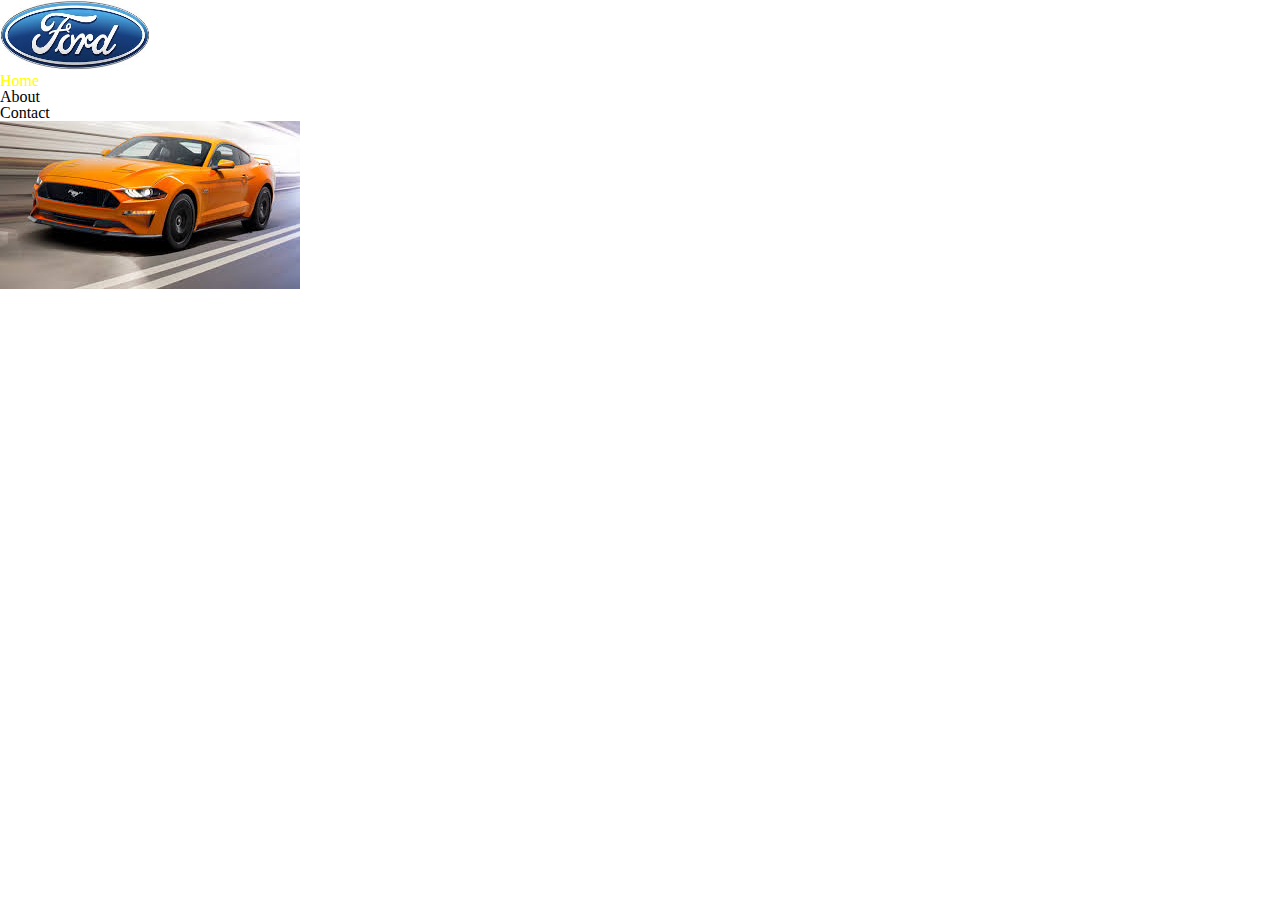
<file: index.html>
<!DOCTYPE html>
<html lang="en">
<head>
    <meta charset="UTF-8">
    <meta name="viewport" content="width=device-width, initial-scale=1.0">
    <link rel="stylesheet" href="reset.css">
    <link rel="stylesheet" href="style.css">
    <title>HomePage</title>
</head>
<body>
    <div class="container">
        <img src="photos/logo.png" alt="" class="logo">

        <div class="links">
            <a href="index.html" class="link active">Home</a> <br>
            <a href="about.html" class="link">About</a> <br>
            <a href="contact.html" class="link">Contact</a> <br>
        </div>
        <img src="photos/fordmustang.png" alt="">
    </div>
</body>
</html>
</file>
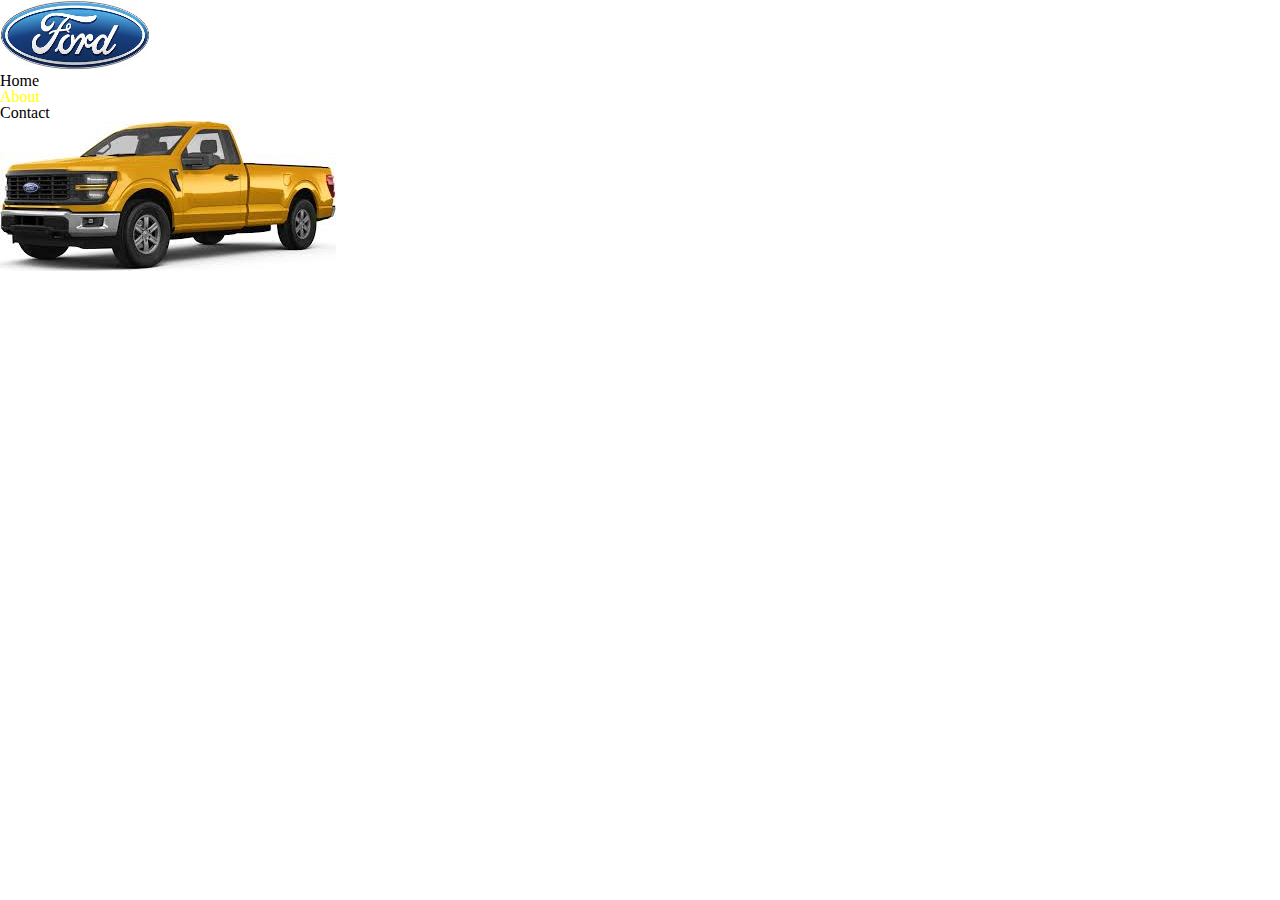
<file: about.html>
<!DOCTYPE html>
<html lang="en">
<head>
    <meta charset="UTF-8">
    <meta name="viewport" content="width=device-width, initial-scale=1.0">
    <link rel="stylesheet" href="reset.css">
    <link rel="stylesheet" href="style.css">
    <title>AboutPage</title>
</head>
<body>
    <div class="container">
        <img src="photos/logo.png" alt="" class="logo">

        <div class="links">
            <a href="index.html" class="link">Home</a> <br>
            <a href="about.html" class="link active">About</a> <br>
            <a href="contact.html" class="link">Contact</a> <br>
        </div>
        <img src="photos/Ford3.png" alt="">
    </div>
</body>
</html>
</file>
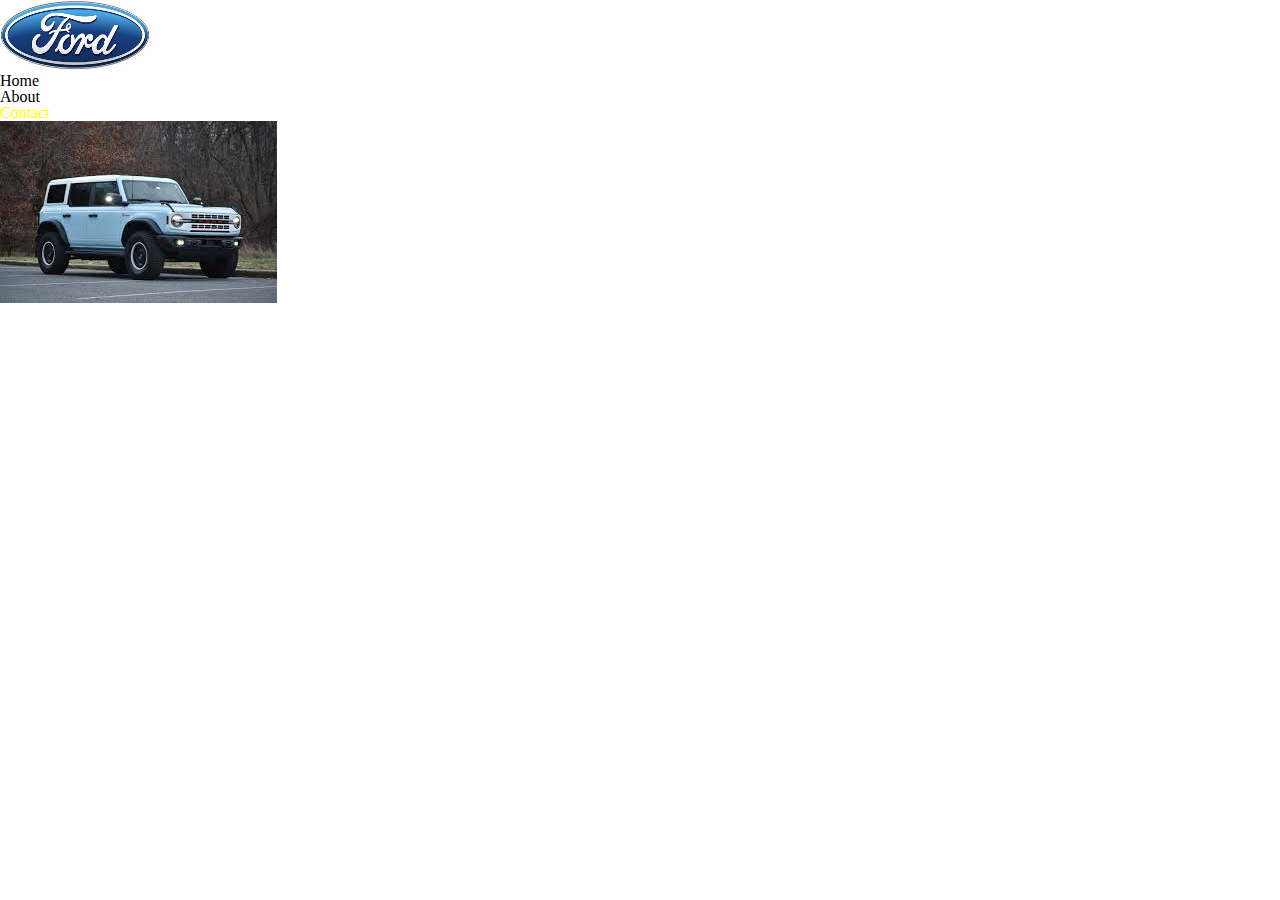
<file: contact.html>
<!DOCTYPE html>
<html lang="en">
<head>
    <meta charset="UTF-8">
    <meta name="viewport" content="width=device-width, initial-scale=1.0">
    <link rel="stylesheet" href="reset.css">
    <link rel="stylesheet" href="style.css">
    <title>ContactPage</title>
</head>
<body>
    <div class="container">
        <img src="photos/logo.png" alt="" class="logo">

        <div class="links">
            <a href="index.html" class="link">Home</a> <br>
            <a href="about.html" class="link">About</a> <br>
            <a href="contact.html" class="link active">Contact</a> <br>
        </div>
        <img src="photos/Ford2.png" alt="">
    </div>
</body>
</html>
</file>
<file: style.css>
.container{
max-width: 1200px;
width: 100%;
}
.logo{
    width: 150px;
    height: 70px;
}
.link{
    font-size: 18;
    color: black;
    text-decoration: none;
}
.active{
    color: yellow;
}
</file>
